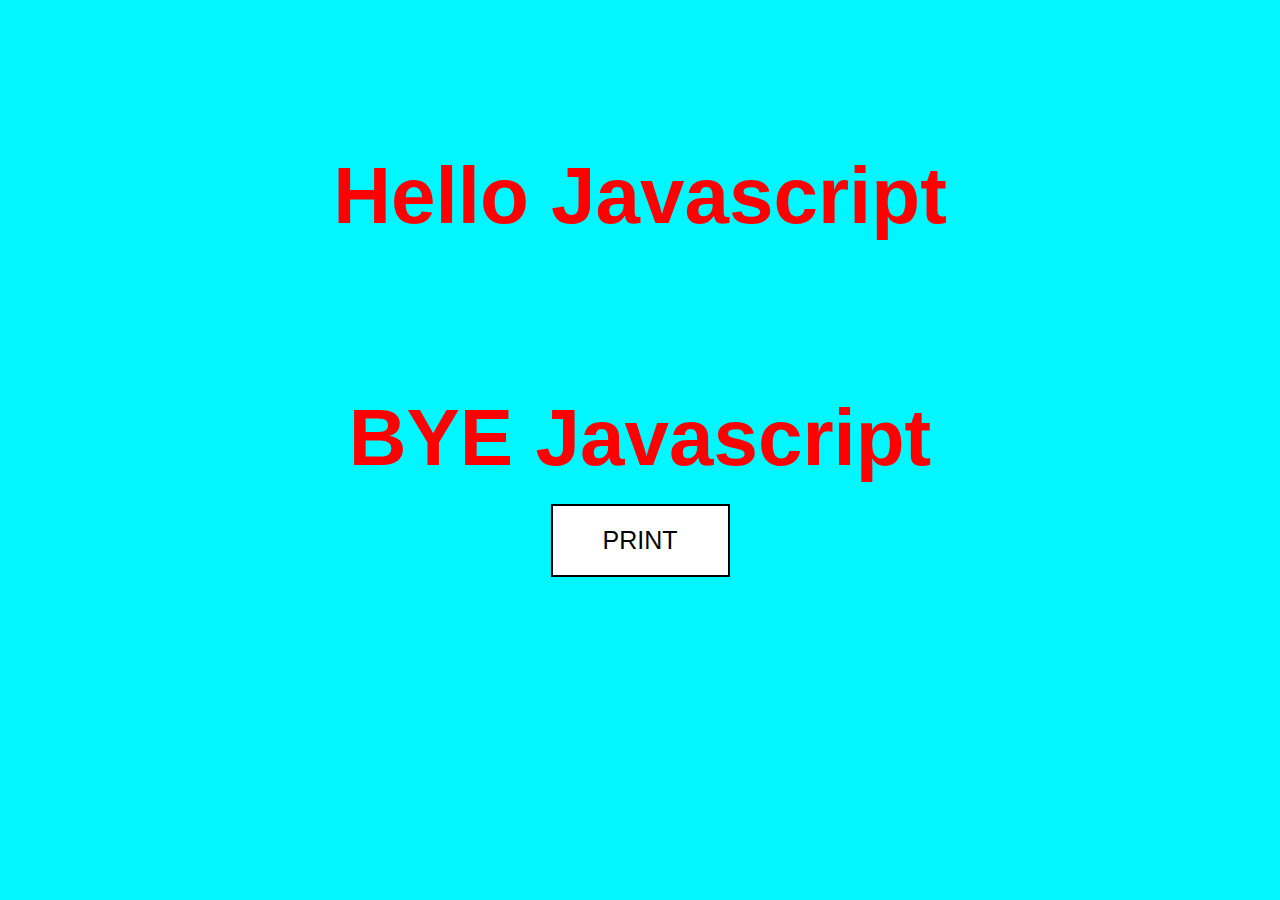
<file: index.html>
<!DOCTYPE html>
<html lang="en">

<head>
    <meta charset="UTF-8">
    <meta http-equiv="X-UA-Compatible" content="IE=edge">
    <meta name="viewport" content="width=device-width, initial-scale=1.0">
    <title>JAVASCRIPT TUTORIAL</title>
    <link rel="stylesheet" href="style.css">
</head>

<body>
    <h1 id="hel">Hello Javascript</h1>
    <h1 id="hel">BYE Javascript</h1>
    <div class="btn">
        <button onclick="heading()">PRINT</button>
        <p id="demo"></p>
    </div>

    <script src="script.js"></script>

    <script>
        // function fun() {
        //     let date = new Date().toLocaleString();
        //     document.getElementById("demo").innerHTML = date;
        // }

        // (function () {
        //     setInterval(() => {
        //         let d = new Date().toLocaleString();
        //         document.getElementById("demo").innerHTML = d;
        //     }, 1000)
        // })();

        // const heading = () => {
        //     document.getElementById('hel').innerHTML = "WELCOME TO MY JAVASCRIPT COURSE";
        // }
    </script>
</body>

</html>
</file>
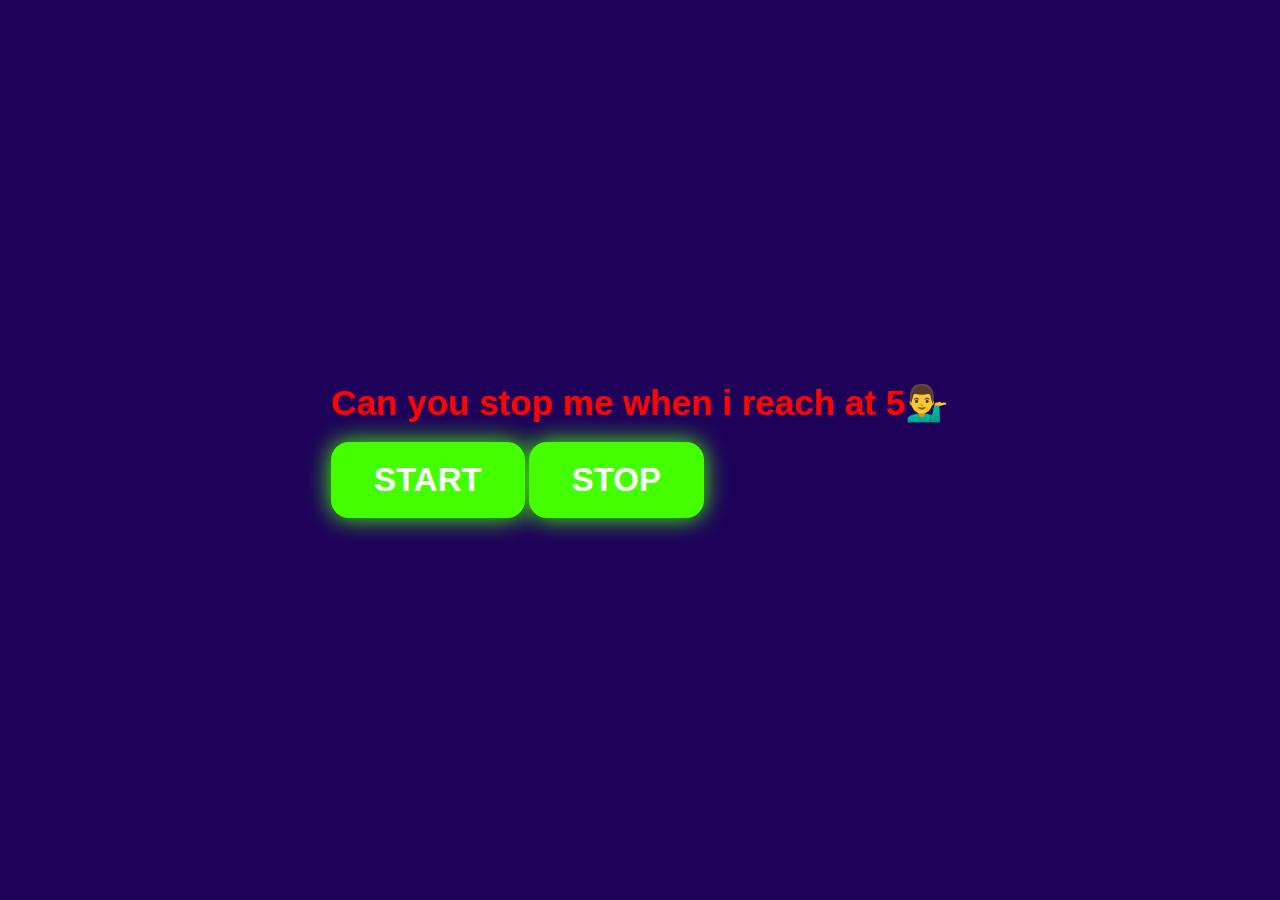
<file: clearInterval.html>
<!DOCTYPE html>
<html lang="en">

<head>
    <meta charset="UTF-8">
    <meta http-equiv="X-UA-Compatible" content="IE=edge">
    <meta name="viewport" content="width=device-width, initial-scale=1.0">
    <title>Document</title>
    <style>
        * {
            margin: 0;
            padding: 0;
            box-sizing: border-box;
        }

        body {
            width: 100%;
            height: 100vh;
            background: rgb(30, 2, 90);
            display: flex;
            justify-content: center;
            align-items: center;
        }

        p {
            font-size: 35px;
            text-align: center;
            font-weight: bold;
            color: rgb(255, 2, 2);
            font-family: 'Segoe UI', Tahoma, Geneva, Verdana, sans-serif;
        }

        button {
            font-size: 33px;
            font-family: 'Segoe UI', Tahoma, Geneva, Verdana, sans-serif;
            font-weight: bold;
            color: #fff;
            padding: 19px 43px;
            border: none;
            border-radius: 18px;
            cursor: pointer;
            background: #4f0;
            transition: .5s;
            box-shadow: 0px 0px 25px #4f0;
        }

        button:hover {
            background: black;
        }
    </style>
</head>

<body>
    <div class="box">
        <div class="card">
            <p>Can you stop me when i reach at 5💁‍♂️</p>
            <br>
            <button id="btn">START</button>
            <button id="btn1">STOP</button>
        </div>
    </div>


    <script>
        let para = document.querySelector('p');
        let btn = document.querySelector('#btn');
        let stop = document.querySelector('#btn1');

        let timeRef;
        let num = 0;

        const myFun = () => {
            para.innerHTML = "Loading.......🔃"
            timeRef = setInterval(() => {
                para.innerHTML = `${num}`;
                num++;
            }, 1000);
        }

        btn.addEventListener('click', myFun)
        stop.addEventListener('click', () => {
            clearInterval(timeRef);
        })

    </script>
</body>

</html>
</file>
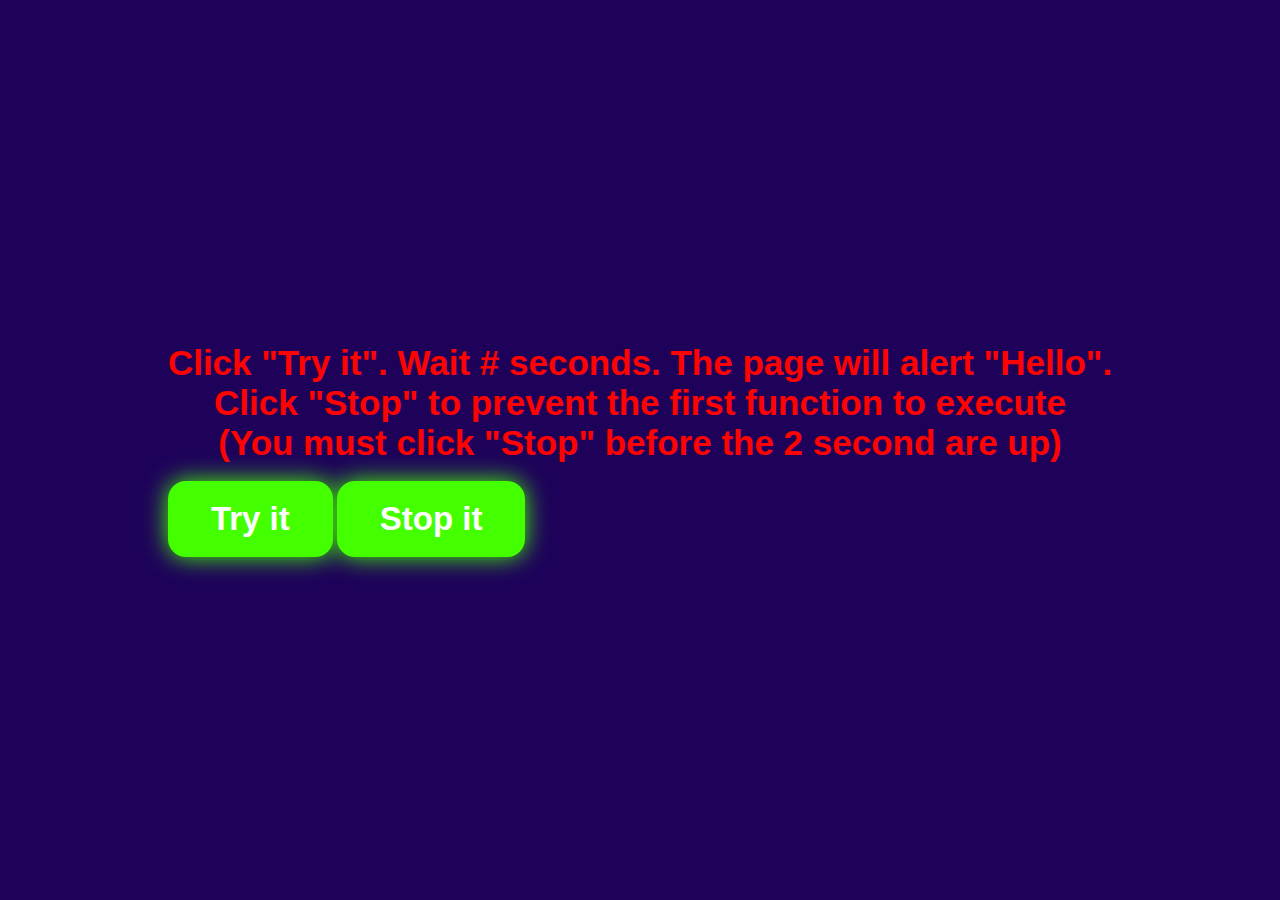
<file: clearTimeout.html>
<!DOCTYPE html>
<html lang="en">

<head>
    <meta charset="UTF-8">
    <meta http-equiv="X-UA-Compatible" content="IE=edge">
    <meta name="viewport" content="width=device-width, initial-scale=1.0">
    <title>Document</title>
    <style>
        * {
            margin: 0;
            padding: 0;
            box-sizing: border-box;
        }

        body {
            width: 100%;
            height: 100vh;
            background: rgb(30, 2, 90);
            display: flex;
            justify-content: center;
            align-items: center;
        }

        p {
            font-size: 35px;
            text-align: center;
            font-weight: bold;
            color: rgb(255, 2, 2);
            font-family: 'Segoe UI', Tahoma, Geneva, Verdana, sans-serif;
        }

        button {
            font-size: 33px;
            font-family: 'Segoe UI', Tahoma, Geneva, Verdana, sans-serif;
            font-weight: bold;
            color: #fff;
            padding: 19px 43px;
            border: none;
            border-radius: 18px;
            cursor: pointer;
            background: #4f0;
            transition: .5s;
            box-shadow: 0px 0px 25px #4f0;
        }

        button:hover {
            background: black;
        }
    </style>
</head>

<body>
    <div class="box">
        <div class="card">
            <p>Click "Try it". Wait # seconds. The page will alert "Hello".</p>
            <p>Click "Stop" to prevent the first function to execute</p>
            <p>(You must click "Stop" before the 2 second are up)</p>
            <br>
            <button onclick="myVar = setTimeout(myFunction, 2000)">Try it</button>
            <button onclick="clearTimeout(myVar)">Stop it</button>
        </div>
    </div>


    <script>
        function myFunction() {
            alert('Hello')
        }
    </script>
</body>

</html>
</file>
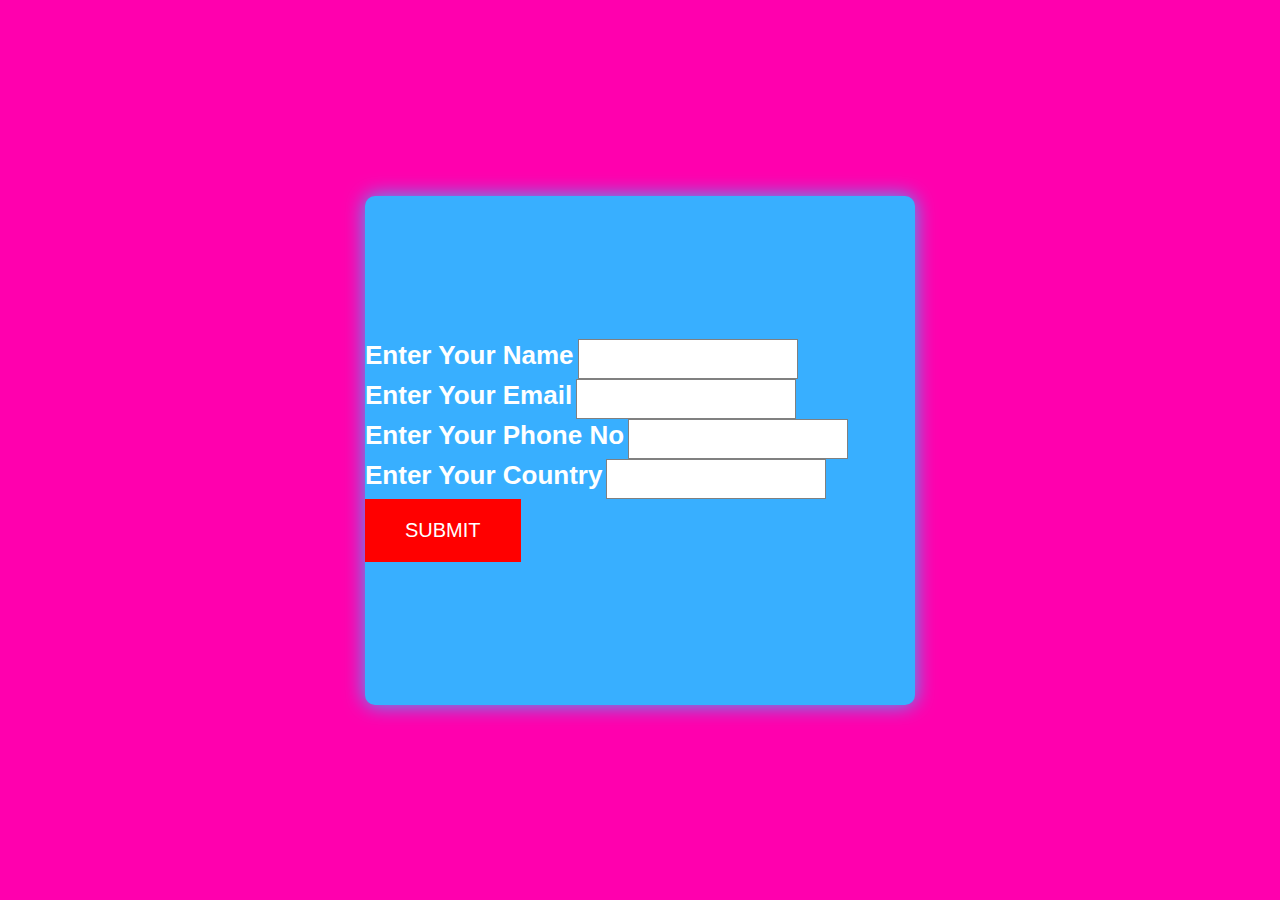
<file: dashboard.html>
<!DOCTYPE html>
<html lang="en">

<head>
    <meta charset="UTF-8">
    <meta http-equiv="X-UA-Compatible" content="IE=edge">
    <meta name="viewport" content="width=device-width, initial-scale=1.0">
    <title>Document</title>
    <style>
        * {
            margin: 0;
            padding: 0;
            box-sizing: border-box;
        }

        body {
            width: 100%;
            height: 100vh;
            background: rgb(255, 0, 174);
            display: flex;
            justify-content: center;
            align-items: center;
        }

        .box {
            width: 550px;
            height: 509px;
            background: rgb(56, 175, 255);
            border-radius: 10px;
            border: none;
            box-shadow: 0px 0px 20px rgb(56, 175, 255);
            display: flex;
            justify-content: center;
            align-items: center;
        }

        label {
            font-size: 26px;
            color: #fff;
            font-family: 'Segoe UI', Tahoma, Geneva, Verdana, sans-serif;
            font-weight: bold;
        }

        input {
            width: 220px;
            padding: 10px 20px;
            font-size: 16px;
            outline: none;
            border: 1px solid grey;
        }

        button {
            padding: 20px 40px;
            background: red;
            color: #fff;
            cursor: pointer;
            border: none;
            font-size: 20px;
        }
    </style>
</head>

<body>
    <div class="box">
        <div class="card">
            <label for="">Enter Your Name</label>
            <input type="text" id="name" name="name">
            <br>
            <label for="">Enter Your Email</label>
            <input type="email" id="email" name="email">
            <br>
            <label for="">Enter Your Phone No</label>
            <input type="number" id="num" name="num">
            <br>
            <label for="">Enter Your Country</label>
            <input type="text" id="country" name="country">
            <button onclick="myFun()">SUBMIT</button>
        </div>
        <p id="dash"></p>
    </div>


    <script>

        const myFun = () => {
            const a = document.getElementById('name').value;
            const b = document.getElementById('email').value;
            const c = document.getElementById('num').value;
            const d = document.getElementById('country').value;
            const dashboard = document.getElementById('dash').innerHTML = `${a} ${b}, ${c}, ${d}`;
            document.write('Your Name : ' + a)
            document.write('Your email : ' + b)
            document.write('Your num : ' + c)
            document.write('Your con : ' + d)
        }

    </script>
</body>

</html>
</file>
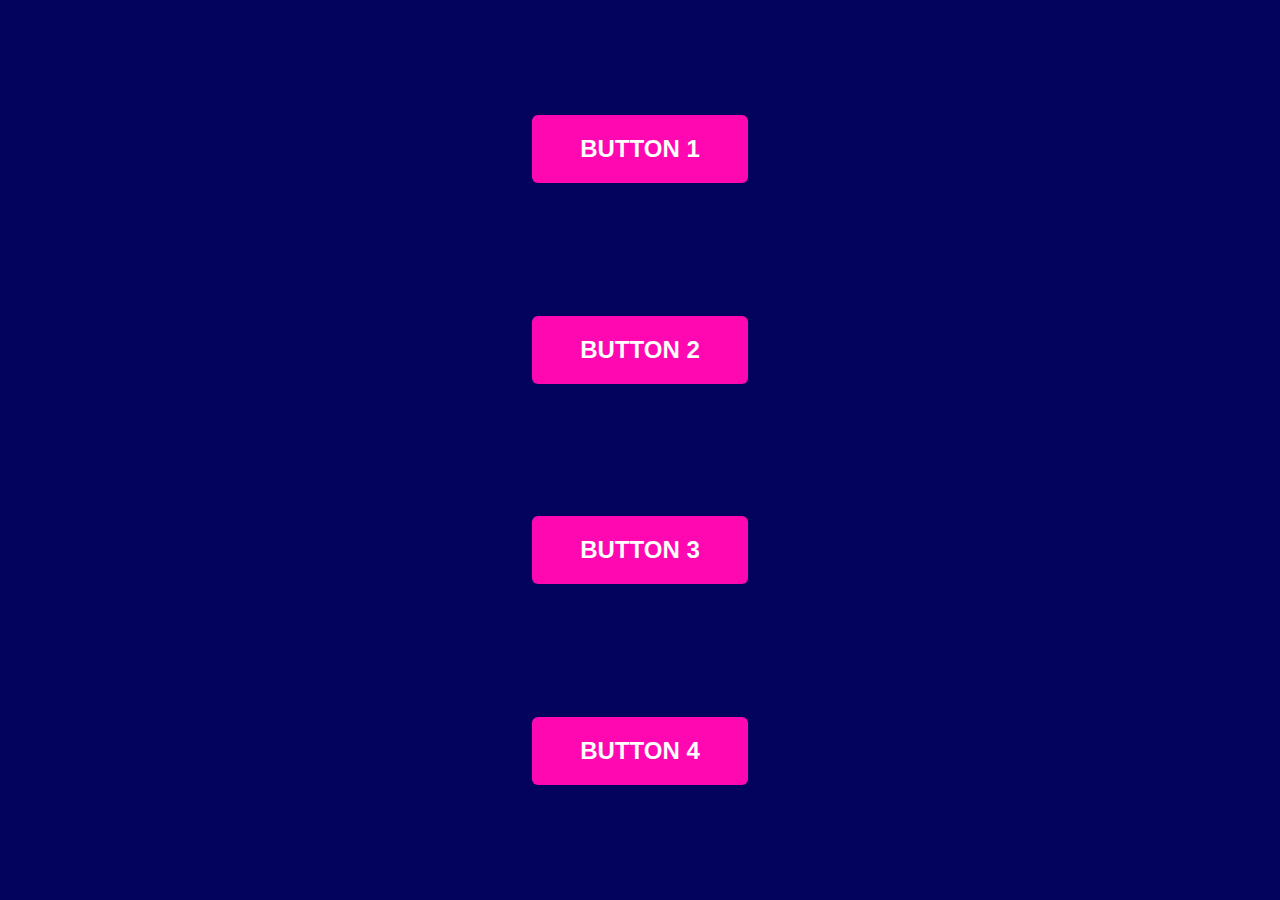
<file: event.html>
<!DOCTYPE html>
<html lang="en">

<head>
    <meta charset="UTF-8">
    <meta http-equiv="X-UA-Compatible" content="IE=edge">
    <meta name="viewport" content="width=device-width, initial-scale=1.0">
    <title>Document</title>
</head>
<style>
    * {
        margin: 0;
        padding: 0;
        box-sizing: border-box;
    }

    body {
        width: 100%;
        height: 100vh;
        background: rgb(3, 3, 94);
        display: grid;
        justify-content: center;
        align-items: center;
        padding: 49px;
    }

    button {
        background: rgb(255, 7, 177);
        border: none;
        padding: 20px 48px;
        border-radius: 6px;
        cursor: pointer;
        font-size: 24px;
        font-family: 'Segoe UI', Tahoma, Geneva, Verdana, sans-serif;
        font-weight: bold;
        color: #fff;
    }
</style>

<body>
    <button id="btn1" onclick="firstFunction()">BUTTON 1</button>
    <button id="btn2" onclick="alert('Hello Everyon second times 🤣🤣')">BUTTON 2</button>
    <button id="btn3">BUTTON 3</button>
    <button id="btn4">BUTTON 4</button>

    <script>
        const firstFunction = () => {
            alert("Hello Everyone 😁😁")
        }

        const btn3 = document.getElementById("btn3");
        // THIS FUN WILL OVERRIDE
        btn3.onclick = function () {
            alert("Hello Everyone third times 😁😁")
        }
        btn3.onclick = function () {
            console.log("Hello Everyone third times 😁😁");
        }

        const btn4 = document.querySelector('#btn4');
        btn4.addEventListener('click', () => {
            alert("Hello Everyone fourth times 😁😁")
        })
        btn4.addEventListener('click', () => {
            console.log("Hello Everyone fourth times 😁😁");
        })
    </script>
</body>

</html>
</file>
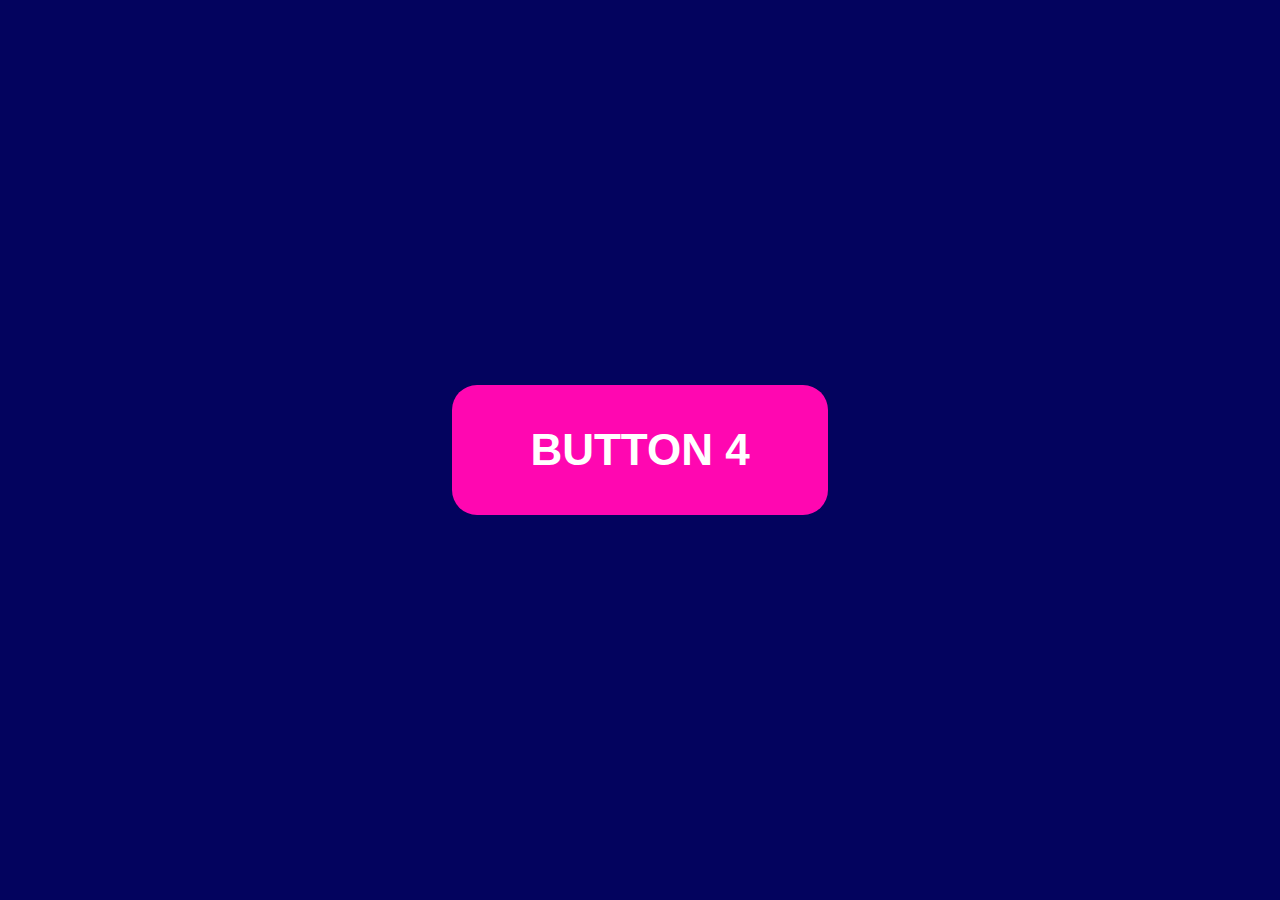
<file: eventObj.html>
<!DOCTYPE html>
<html lang="en">

<head>
    <meta charset="UTF-8">
    <meta http-equiv="X-UA-Compatible" content="IE=edge">
    <meta name="viewport" content="width=device-width, initial-scale=1.0">
    <title>Document</title>
</head>
<style>
    * {
        margin: 0;
        padding: 0;
        box-sizing: border-box;
    }

    body {
        width: 100%;
        height: 100vh;
        background: rgb(3, 3, 94);
        display: grid;
        justify-content: center;
        align-items: center;
        padding: 49px;
    }

    button {
        background: rgb(255, 7, 177);
        border: none;
        padding: 40px 78px;
        border-radius: 25px;
        cursor: pointer;
        font-size: 44px;
        font-family: 'Segoe UI', Tahoma, Geneva, Verdana, sans-serif;
        font-weight: bold;
        color: #fff;
    }
</style>

<body>
    <button id="btn4">BUTTON 4</button>

    <script>
        const btn4 = document.getElementById("btn4");
        const checkEvent = () => {
            alert("hello again");
            console.log(event);
            console.log(event.target);
            console.log(event.type);
        }
        btn4.addEventListener('click', checkEvent);
    </script>
</body>

</html>
</file>
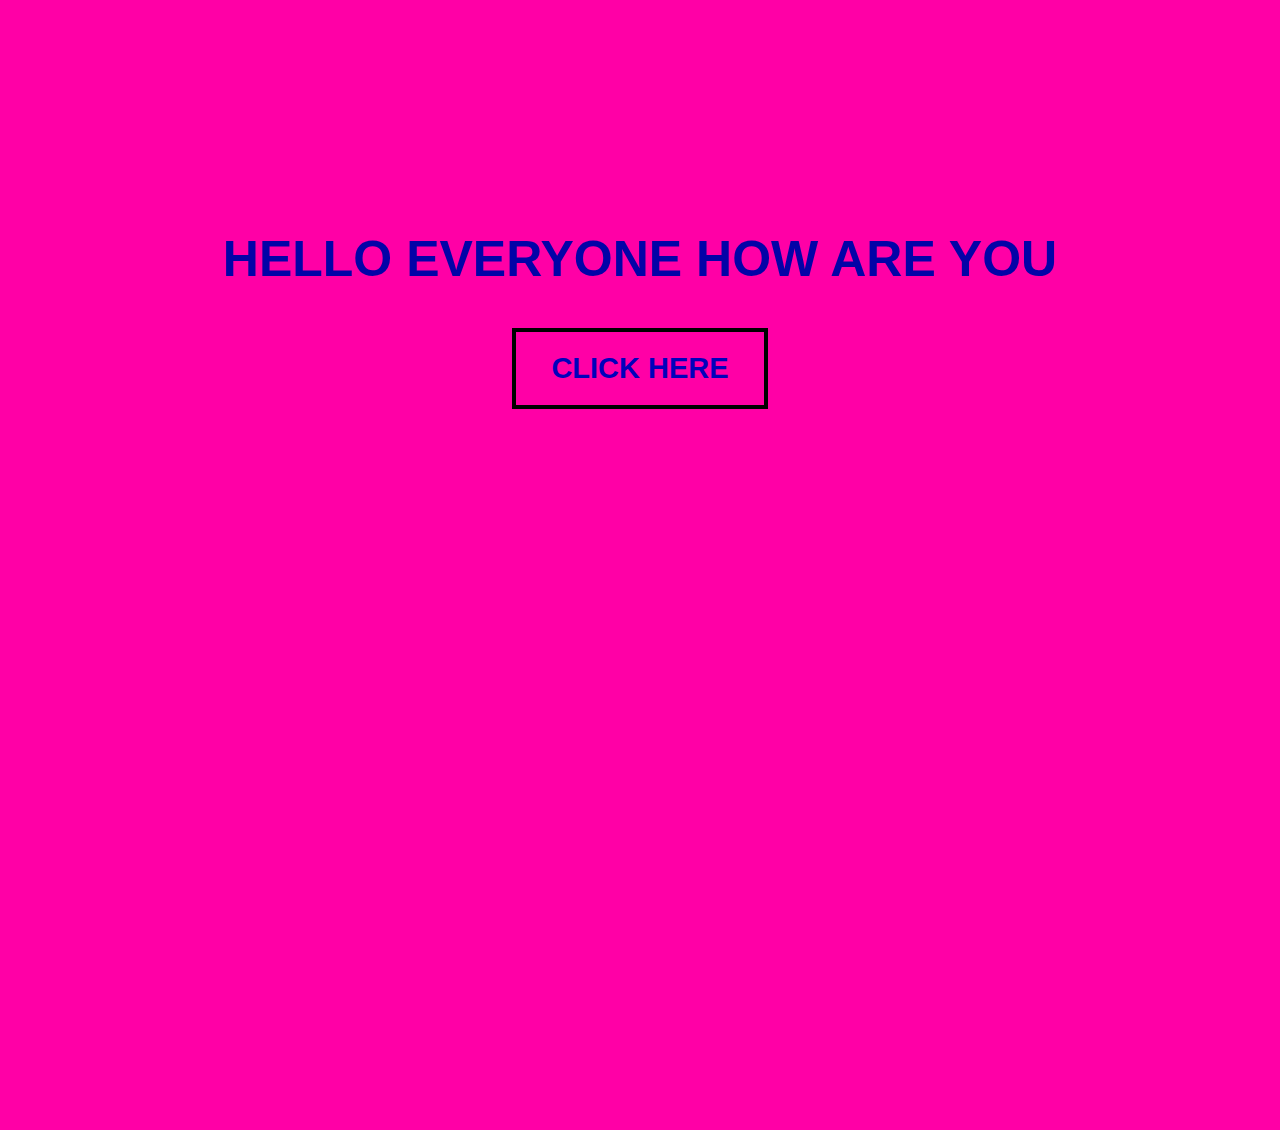
<file: index1.html>
<!DOCTYPE html>
<html lang="en">

<head>
    <meta charset="UTF-8">
    <meta http-equiv="X-UA-Compatible" content="IE=edge">
    <meta name="viewport" content="width=device-width, initial-scale=1.0">
    <title>Document</title>
    <style>
        * {
            margin: 0;
            padding: 0;
            box-sizing: border-box;
        }

        body {
            width: 100%;
            height: 100vh;
            background: rgb(255, 0, 166);
        }

        #hadi {
            font-size: 50px;
            color: rgb(3, 3, 167);
            font-family: 'Segoe UI', Tahoma, Geneva, Verdana, sans-serif;
        }

        button {
            padding: 20px 35px;
            color: rgb(1, 1, 187);
            border: 4px solid black;
            background: transparent;
            font-size: 29px;
            cursor: pointer;
            transition: .5s;
            font-family: 'Segoe UI', Tahoma, Geneva, Verdana, sans-serif;
            font-weight: bold;
        }

        button:hover {
            background: black;
            color: #fff;
            border: 4px solid black;
        }

        .btn {
            display: flex;
            justify-content: center;
            width: 100%;
            margin-top: 40px;
            transition: .5s;
        }


        .para {
            display: flex;
            justify-content: center;
            margin-top: 230px;
        }
    </style>
</head>

<body>
    <div class="para">
        <h1 id="hadi">HELLO EVERYONE HOW ARE YOU</h1>
    </div>
    <div class="btn">
        <button onclick="hello()">CLICK HERE</button>
    </div>

    <script>
        const hello = () => {
            document.getElementById('hadi').style.color = 'darkred';
            document.getElementById('hadi').style.fontSize = '60px';
        }
    </script>
</body>

</html>
</file>
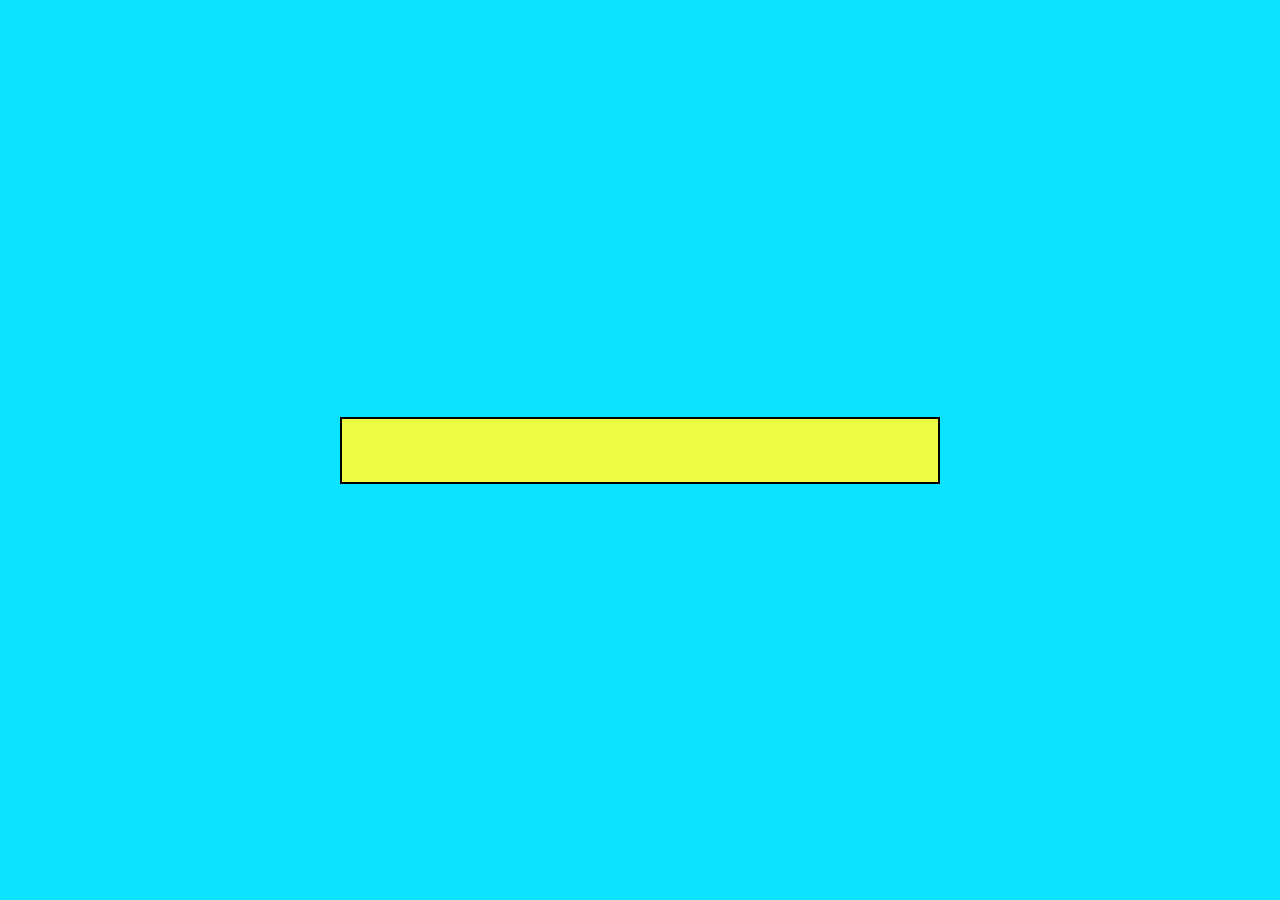
<file: keyboard_event.html>
<!DOCTYPE html>
<html lang="en">

<head>
    <meta charset="UTF-8">
    <meta http-equiv="X-UA-Compatible" content="IE=edge">
    <meta name="viewport" content="width=device-width, initial-scale=1.0">
    <title>Document</title>
    <style>
        * {
            margin: 0;
            padding: 0;
            box-sizing: border-box;
        }

        body {
            width: 100%;
            height: 100vh;
            background: rgb(12, 227, 255);
            display: flex;
            justify-content: center;
            align-items: center;
        }

        input {
            padding: 20px 20px;
            width: 600px;
            background: rgb(237, 252, 68);
            border: 2px solid rgb(0, 0, 0);
            font-size: 20px;
            outline: none;
        }

        #show {
            font-size: 35px;
            color: rgb(108, 3, 3);
            text-align: center;
        }
    </style>
</head>

<body>
    <div class="pro">
        <input type="text" onkeypress="keyPress()">
        <p id="show"></p>
    </div>

    <script>
        function keyPress() {
            document.getElementById("show").innerHTML = `You have press ${event.key} and it's code is ${event.code}`;
        }
    </script>
</body>

</html>
</file>
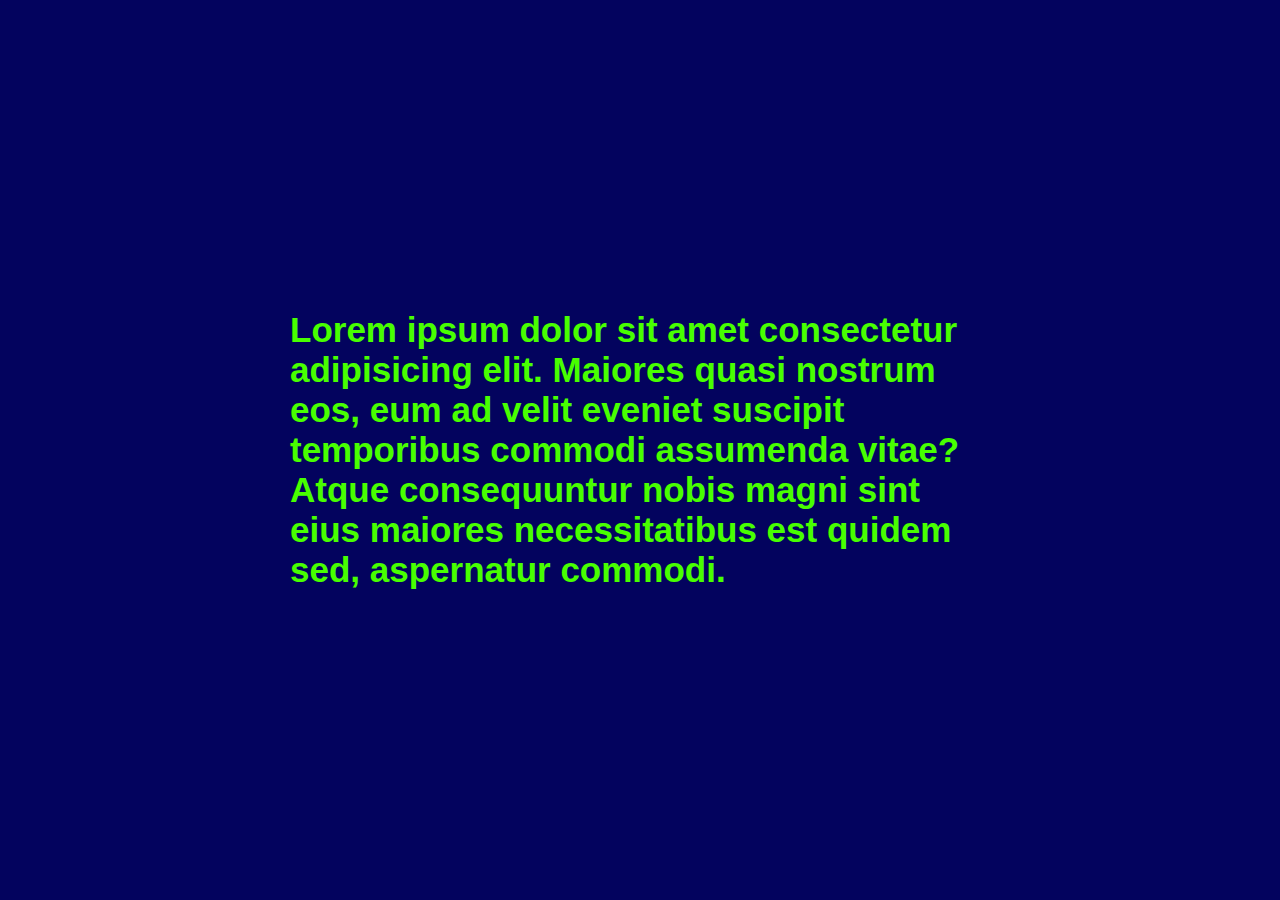
<file: mouseUpDown.html>
<!DOCTYPE html>
<html lang="en">

<head>
    <meta charset="UTF-8">
    <meta http-equiv="X-UA-Compatible" content="IE=edge">
    <meta name="viewport" content="width=device-width, initial-scale=1.0">
    <title>Document</title>
</head>
<style>
    * {
        margin: 0;
        padding: 0;
        box-sizing: border-box;
    }

    body {
        width: 100%;
        height: 100vh;
        background: rgb(3, 3, 94);
        display: grid;
        justify-content: center;
        align-items: center;
    }

    p {
        font-size: 35px;
        color: rgb(72, 255, 0);
        width: 700px;
        font-family: 'Segoe UI', Tahoma, Geneva, Verdana, sans-serif;
        font-weight: bold;
    }
</style>

<body>
    <p id="myP" onmousedown="mouseDown()" onmouseup="mouseUp()">Lorem ipsum dolor sit amet consectetur adipisicing elit.
        Maiores quasi nostrum eos, eum ad velit eveniet
        suscipit temporibus commodi assumenda vitae? Atque consequuntur nobis magni sint eius maiores necessitatibus est
        quidem sed, aspernatur commodi.</p>

    <script>
        function mouseDown() {
            document.getElementById("myP").style.color = "red";
        }
        function mouseUp() {
            document.getElementById("myP").style.color = "yellow";
        }

        // const mEnter = document.getElementById("myP");
        // mEnter.addEventListener('mouseenter', () => {
        //     console.log('Mouse Enter');
        //     m.Enter.style.color = 'white';
        // })

        // mEnter.addEventListener('mouseleave', () => {
        //     console.log('Mouse leave');
        //     m.Enter.style.color = 'purple';
        // })


    </script>
</body>

</html>
</file>
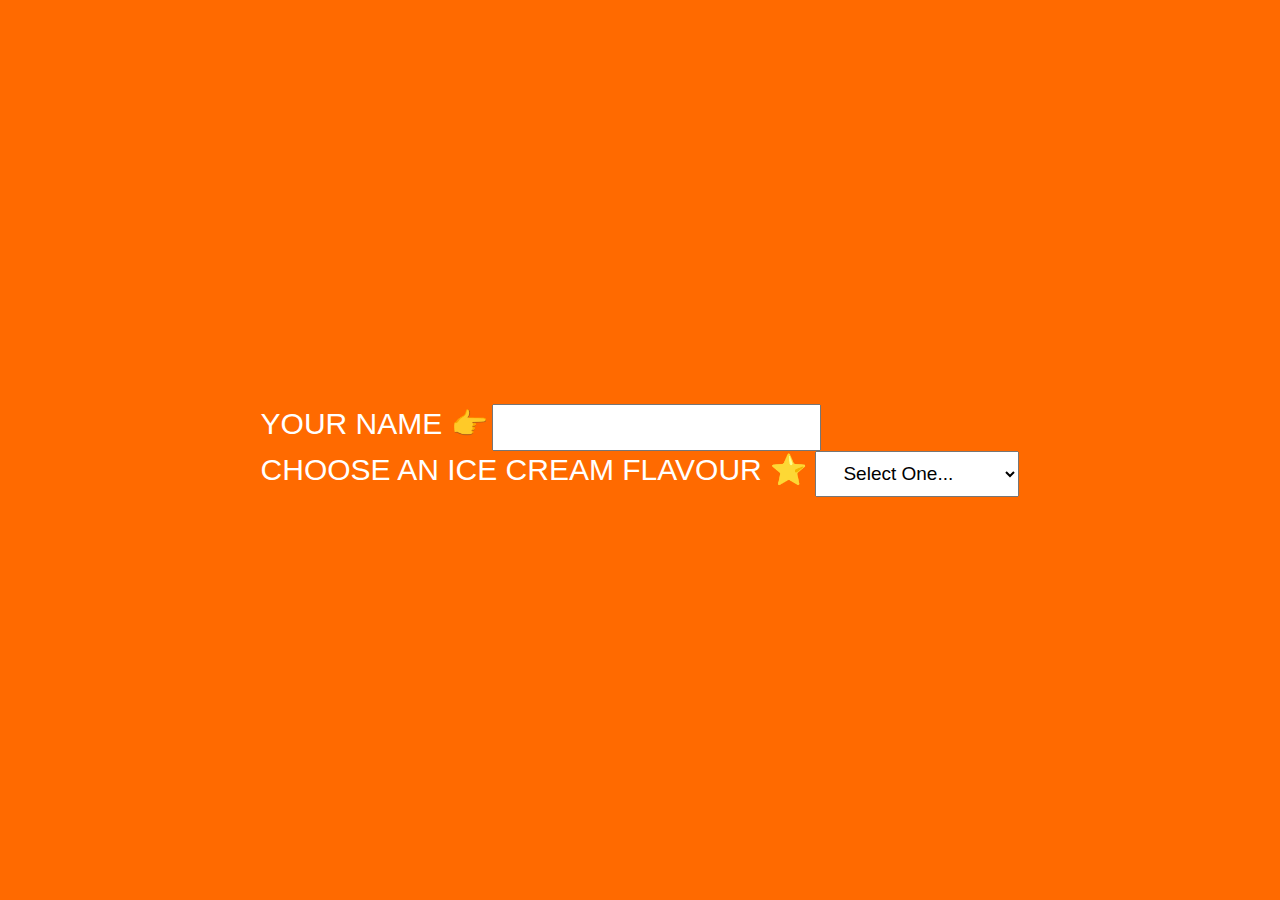
<file: onChange.html>
<!DOCTYPE html>
<html lang="en">

<head>
    <meta charset="UTF-8">
    <meta http-equiv="X-UA-Compatible" content="IE=edge">
    <meta name="viewport" content="width=device-width, initial-scale=1.0">
    <title>Document</title>
    <style>
        * {
            margin: 0;
            padding: 0;
            box-sizing: border-box;
        }

        body {
            width: 100%;
            height: 100vh;
            background: rgb(255, 106, 0);
            display: flex;
            justify-content: center;
            align-items: center;
        }

        label {
            font-size: 30px;
            color: #fff;
            font-family: 'Segoe UI', Tahoma, Geneva, Verdana, sans-serif;
        }

        input {
            padding: 10px 30px;
            outline: none;
            font-size: 20px;
        }

        select {
            width: 204px;
            height: 46px;
            font-size: 19px;
            padding: 0px 23px;
            cursor: pointer;
        }

        #result {
            font-size: 30px;
            color: rgb(0, 0, 0);
            font-family: 'Segoe UI', Tahoma, Geneva, Verdana, sans-serif;
        }
    </style>
</head>

<body>
    <div class="box">
        <div class="card">
            <label for="">YOUR NAME 👉</label>
            <input type="text" id="ice" name="">
            <br>
            <label>CHOOSE AN ICE CREAM FLAVOUR ⭐
                <select name="iceCreams" id="iceCreams" onchange="selectElement()">
                    <option value="">Select One...</option>
                    <option value="chocolate">Chocolate</option>
                    <option value="sardine">Sardine</option>
                    <option value="vanilla">Vanilla.</option>
                </select>
            </label>
            <br>
            <div id="result"></div>
        </div>
    </div>

    <script>
        const selectElement = () => {
            const inputChange = document.getElementById('ice').value;
            const iceCreams = document.getElementById('iceCreams').value;
            const result = document.getElementById('result').innerHTML = `Mr ${inputChange} select ${iceCreams} ice-cream flavours`


        }
    </script>
</body>

</html>
</file>
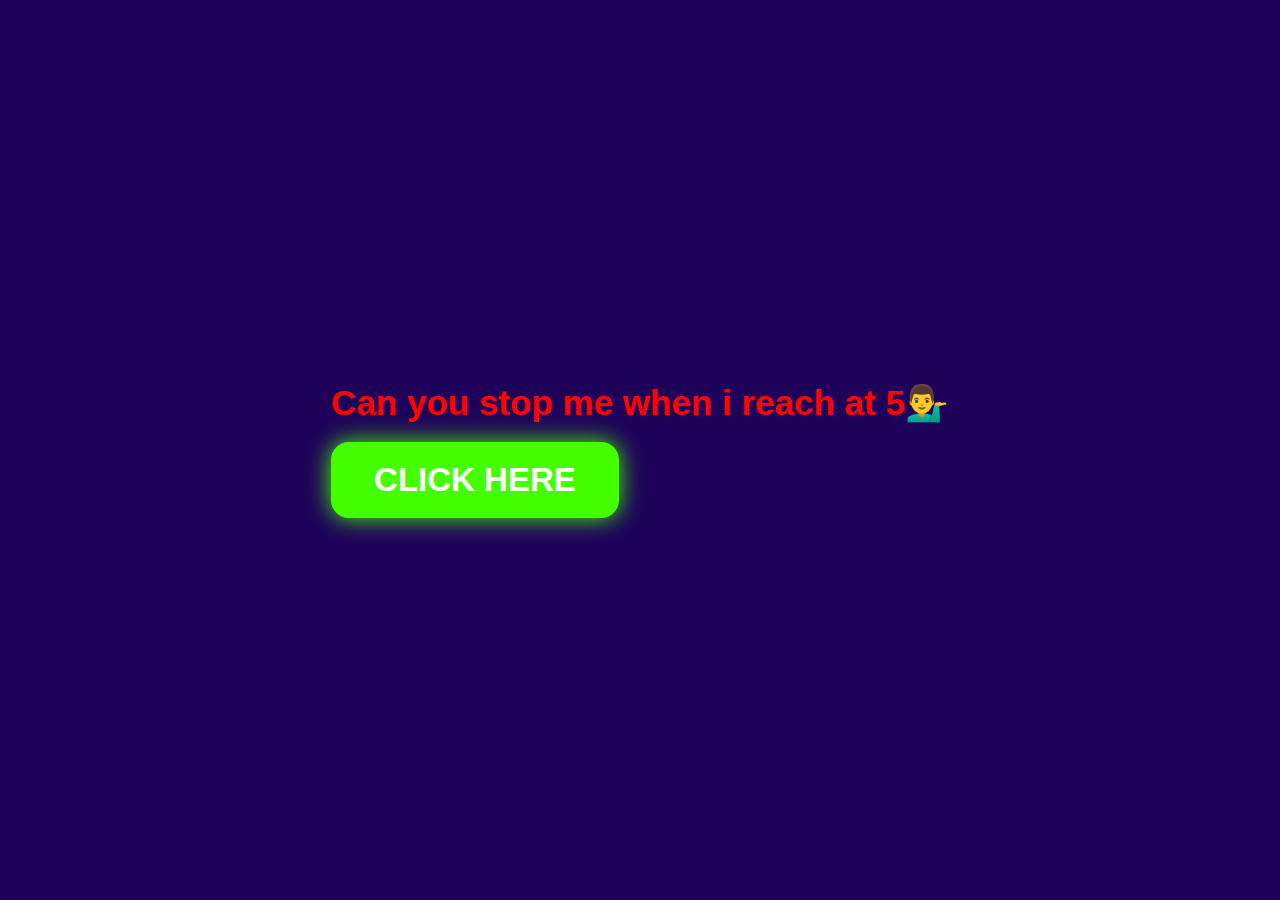
<file: setInterval.html>
<!DOCTYPE html>
<html lang="en">

<head>
    <meta charset="UTF-8">
    <meta http-equiv="X-UA-Compatible" content="IE=edge">
    <meta name="viewport" content="width=device-width, initial-scale=1.0">
    <title>Document</title>
    <style>
        * {
            margin: 0;
            padding: 0;
            box-sizing: border-box;
        }

        body {
            width: 100%;
            height: 100vh;
            background: rgb(30, 2, 90);
            display: flex;
            justify-content: center;
            align-items: center;
        }

        p {
            font-size: 35px;
            text-align: center;
            font-weight: bold;
            color: rgb(255, 2, 2);
            font-family: 'Segoe UI', Tahoma, Geneva, Verdana, sans-serif;
        }

        button {
            font-size: 33px;
            font-family: 'Segoe UI', Tahoma, Geneva, Verdana, sans-serif;
            font-weight: bold;
            color: #fff;
            padding: 19px 43px;
            border: none;
            border-radius: 18px;
            cursor: pointer;
            background: #4f0;
            transition: .5s;
            box-shadow: 0px 0px 25px #4f0;
        }

        button:hover {
            background: black;
        }
    </style>
</head>

<body>
    <div class="box">
        <div class="card">
            <p>Can you stop me when i reach at 5💁‍♂️</p>
            <br>
            <button id="btn">CLICK HERE</button>
        </div>
    </div>


    <script>
        let para = document.querySelector('p');
        let btn = document.querySelector('#btn');
        let num = 0;

        const myFun = () => {
            para.innerHTML = "Loading.......🔃"
            setInterval(() => {
                para.innerHTML = `${num}`;
                num++;
            }, 1000);
        }

        btn.addEventListener('click', myFun)
    </script>
</body>

</html>
</file>
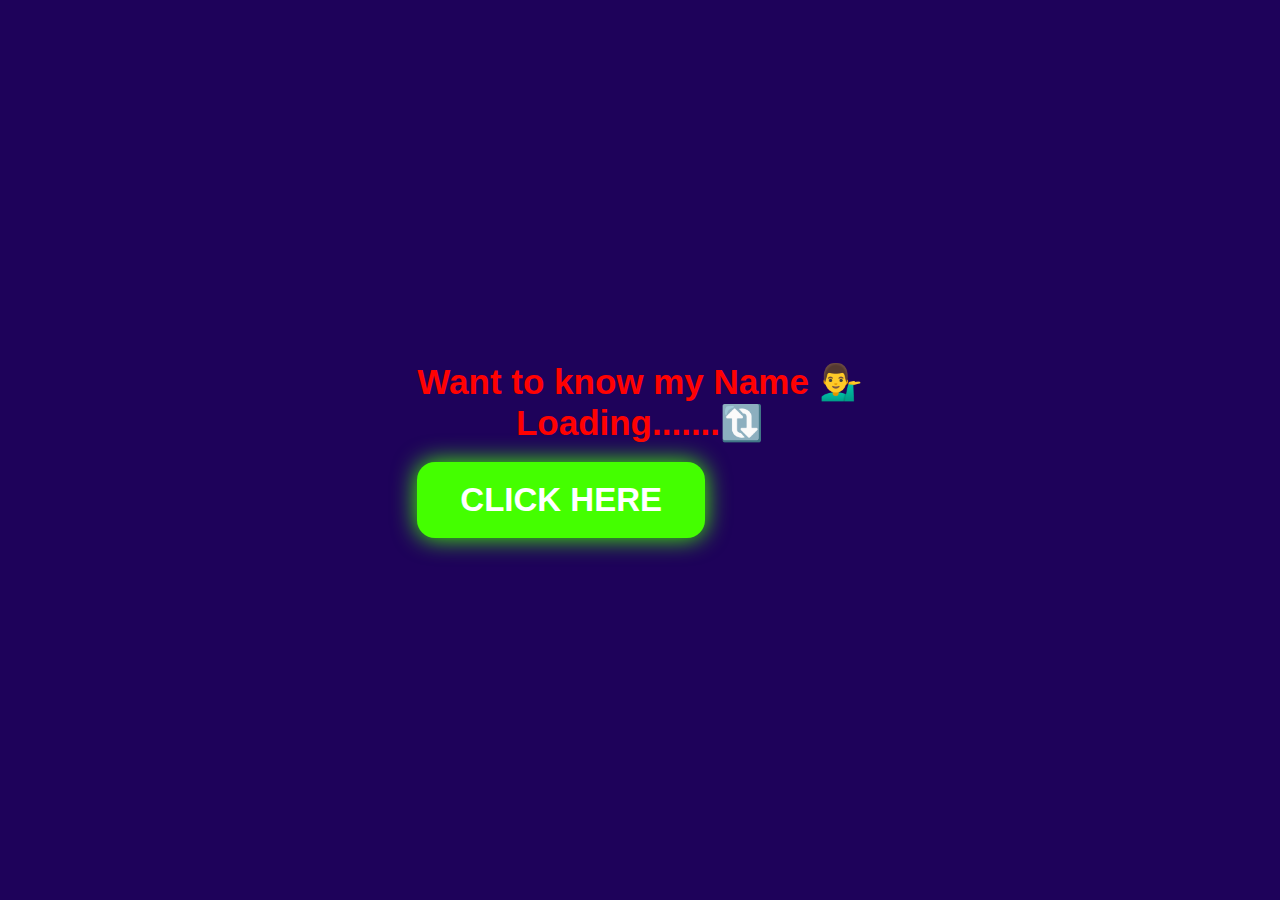
<file: setTimeout.html>
<!DOCTYPE html>
<html lang="en">

<head>
    <meta charset="UTF-8">
    <meta http-equiv="X-UA-Compatible" content="IE=edge">
    <meta name="viewport" content="width=device-width, initial-scale=1.0">
    <title>Document</title>
    <style>
        * {
            margin: 0;
            padding: 0;
            box-sizing: border-box;
        }

        body {
            width: 100%;
            height: 100vh;
            background: rgb(30, 2, 90);
            display: flex;
            justify-content: center;
            align-items: center;
        }

        p {
            font-size: 35px;
            text-align: center;
            font-weight: bold;
            color: rgb(255, 2, 2);
            font-family: 'Segoe UI', Tahoma, Geneva, Verdana, sans-serif;
        }

        button {
            font-size: 33px;
            font-family: 'Segoe UI', Tahoma, Geneva, Verdana, sans-serif;
            font-weight: bold;
            color: #fff;
            padding: 19px 43px;
            border: none;
            border-radius: 18px;
            cursor: pointer;
            background: #4f0;
            transition: .5s;
            box-shadow: 0px 0px 25px #4f0;
        }

        button:hover {
            background: black;
        }
    </style>
</head>

<body>
    <div class="box">
        <div class="card">
            <p>Want to know my Name 💁‍♂️</p>
            <p id="myP">hello</p>
            <br>
            <button id="btn">CLICK HERE</button>
        </div>
    </div>


    <script>
        let para = document.getElementById('myP');
        let btn = document.getElementById('btn');
        para.innerHTML = "Loading.......🔃"

        const myFun = () => {
            setTimeout(() => {
                para.innerHTML = "Hanish Tharwani";
            }, 1000);
        }

        btn.addEventListener('click', myFun)
    </script>
</body>

</html>
</file>
<file: style.css>
* {
    margin: 0;
    padding: 0;
}

body {
    background: rgb(0, 247, 255);
}

h1 {
    color: red;
    font-size: 80px;
    text-align: center;
    margin-top: 150px;
    font-family: 'Segoe UI', Tahoma, Geneva, Verdana, sans-serif;
}

.btn {
    display: flex;
    justify-content: center;
}

button {
    padding: 20px 50px;
    background: white;
    color: #000;
    border: 2px solid #000;
    font-size: 25px;
    display: flex;
    margin-top: 20px;
    cursor: pointer;
}
</file>
